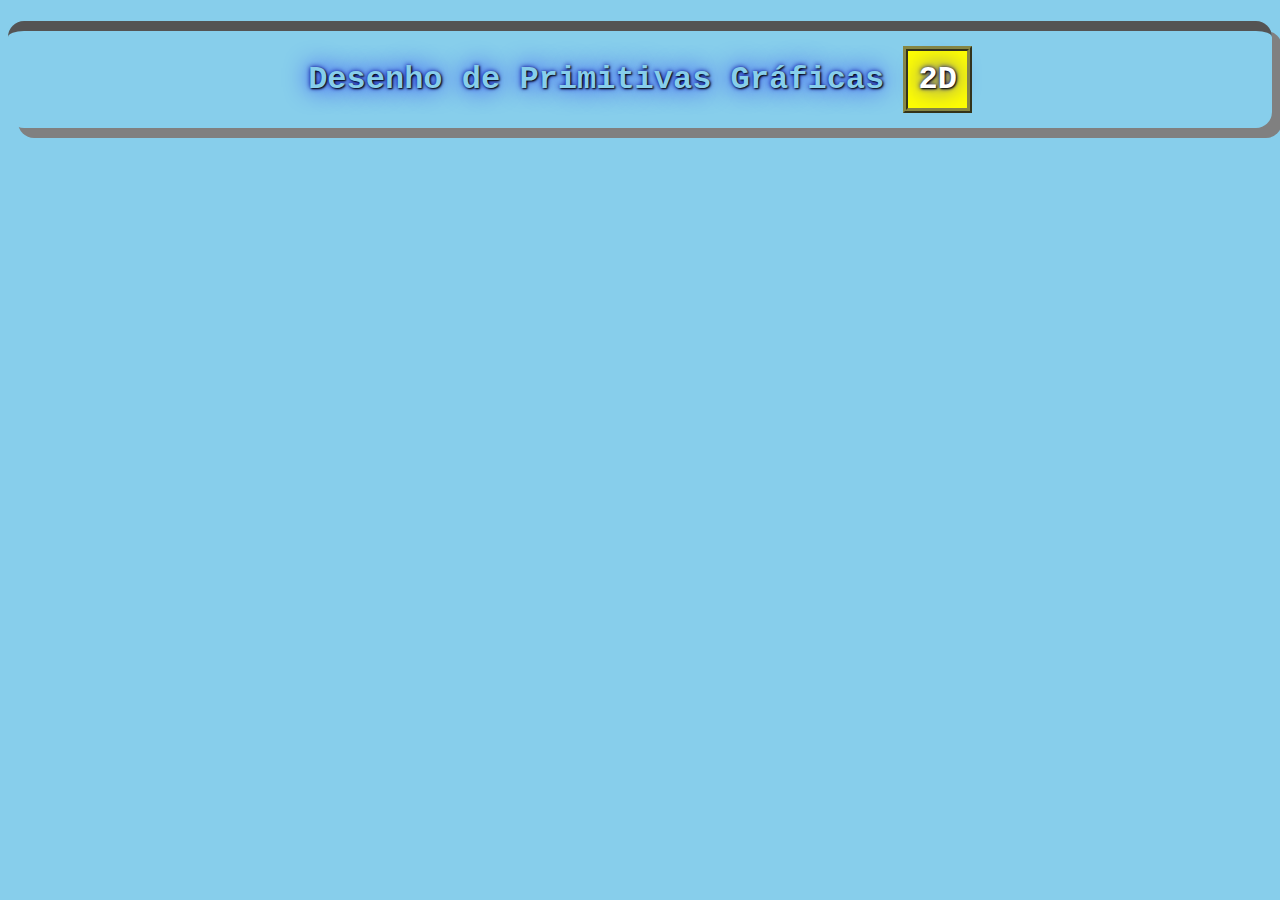
<file: index.html>
<!DOCTYPE html>
<html lang="en">

<head>

    <meta charset="UTF-8">
    <meta name="viewport" content="width=device-width, initial-scale=1.0">
    <script src="https://ajax.googleapis.com/ajax/libs/jquery/3.6.4/jquery.min.js"></script>
    <link rel="stylesheet" href="css/styles.css">

    <title>Mini Game MARIO BROSS</title>

</head>


<body>

    <div id="conteiner">

        <h1 style="border-top: 10px outset black; border-radius: .5em; padding: 30px; box-shadow: 10px 10px grey;">
            Desenho de Primitivas Gráficas <span class="bloco">2D</span></h1>

        <h3>Efeito de colisão</h3>

    </div>

    <div class="modal">

        <div class="modal_content">
            <div>
                <p>Esperamos que tenha gostado de nossa apresentação !!</p>
                <p>Aperte <span id="btn_iniciar">aqui</span> e jogue o mini game</p>
            </div>
            <!-- <span class="close">&times;</span> -->
        </div>

    </div>


    <!-- <strong id="texto">Para iniciar o jogo aperte <button id="btn_iniciar">aqui</button></strong> -->


    <div id="main" style="display: none;">

        <div class="game-board">

            <img src="images/clouds.png" class="clouds">
            <img src="images/pipe.png" class="pipe">
            <img src="images/mario.gif" class="mario">

        </div>

    </div>


</body>

<script src="js/script.js"></script>

</html>
</file>
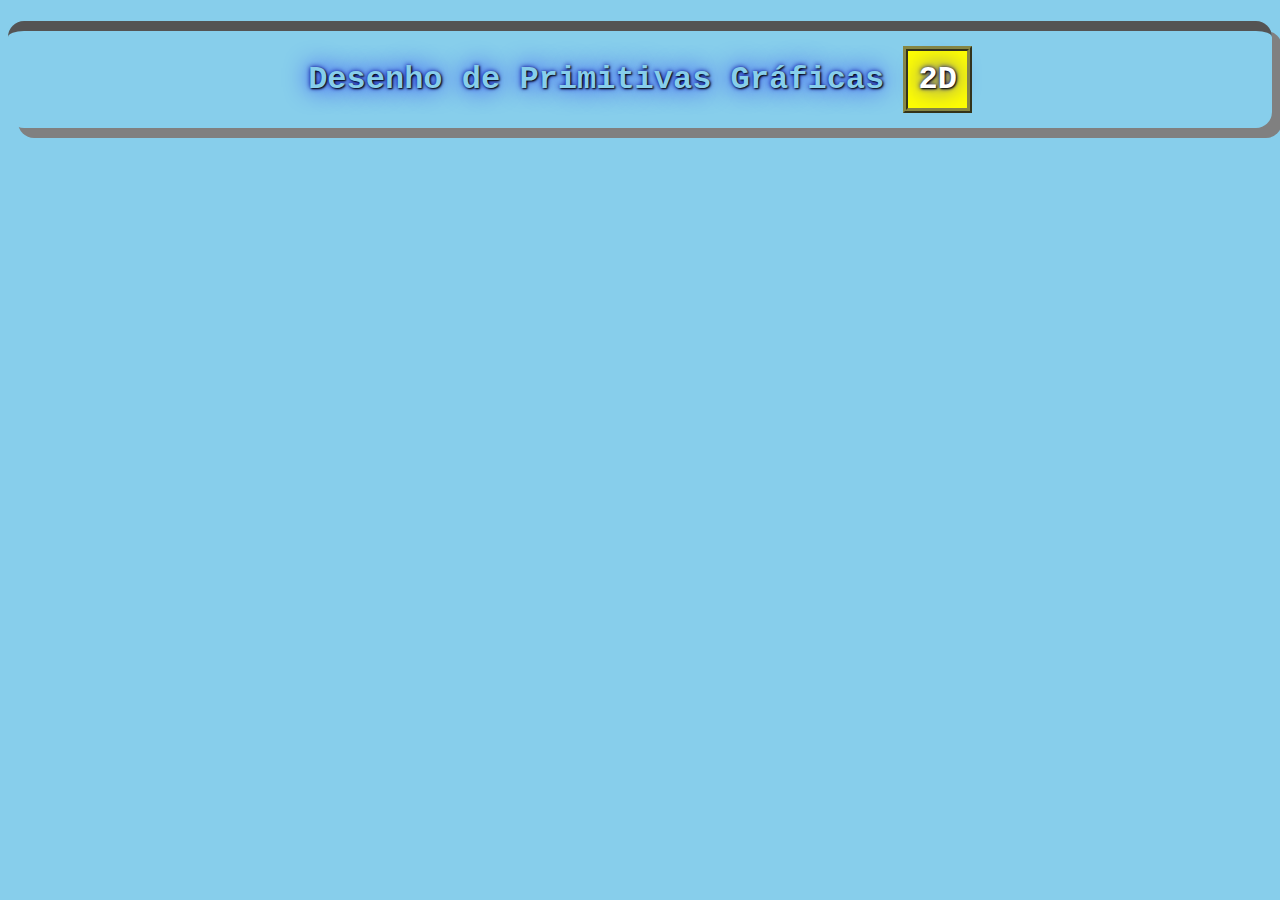
<file: minigame.html>
<!DOCTYPE html>
<html lang="en">

<head>

    <meta charset="UTF-8">
    <meta name="viewport" content="width=device-width, initial-scale=1.0">
    <script src="https://ajax.googleapis.com/ajax/libs/jquery/3.6.4/jquery.min.js"></script>

    <title>Mini Game MARIO BROSS</title>

</head>

<style>
    body {
        background: #87CEEB;
        overflow: hidden;
    }

    #conteiner{
        text-align: center;
        color: #87CEEB;
    }

    h1{
        font-family: 'Courier New', Courier, monospace;
        text-shadow: 1px 1px 2px black, 0 0 25px blue, 0 0 5px darkblue;
        padding-top: 100px;
    }

    p {
        color: black;
        font-size: x-large;
    }

    .bloco {
        font-weight: bold;
        border: 5px solid rgb(136, 136, 68);
        border-style: ridge;
        padding: 10px;
        color: white;
        background-color: yellow;
    }

    .game-board {
        width: 90%;
        height: 500px;
        border: 10px solid black;
        /* border-bottom: 15px solid green; */
        box-shadow: 10px 10px green;
        margin: 0 auto;
        position: relative;
        overflow: hidden;
        background: linear-gradient(#87CEEB, #E0F6FF);
    }

    .pipe {
        position: absolute;
        bottom: 0;
        width: 80px;
        animation: pipe-animation 1.5s infinite linear;
    }

    @keyframes pipe-animation {
        from {
            right: -80px;
        }

        to {
            right: 100%;
        }
    }

    .mario {
        width: 150px;
        position: absolute;
        bottom: 0;
    }

    .jump {
        animation: jump 500ms ease-out;
    }

    @keyframes jump {
        0% {
            bottom: 0;
        }

        40% {
            bottom: 180px;
        }

        50% {
            bottom: 180px;
        }

        60% {
            bottom: 180px;
        }

        100% {
            bottom: 0px;
        }
    }

    .clouds {
        position: absolute;
        width: 550px;
        animation: clouds-animation 20s infinite linear;
    }

    @keyframes clouds-animation {
        from {
            right: -550px;
        }

        to {
            right: 100%;
        }
    }

    strong {
        margin: 0;
        text-align: center;
        width: 100%;
        display: block;
        padding-bottom: 1em;
        font-family: 'Courier New', Courier, monospace;
    }

   
    button {
        border: none;
        background: local;
        font-weight: bold;
        cursor: pointer;
    }


    .modal {
        display: none;
        position: fixed;
        z-index: 1;
        padding-top: 100px;
        left: 0;
        top: 135px;
        width: 100%;
        height: 100%;
        overflow: auto;
        background-color: rgb(0, 0, 0);
        background-color: rgba(0, 0, 0, 0.4);
    }

    .modal_content {
        background-color: #fefefe;
        margin: auto;
        padding: 20px;
        width: 80%;
        border-top-right-radius: .5em;
        border-top-left-radius: .5em;
        padding-top: .5em;
        text-align: center;
        size: 1em;
        font-weight: bold;
        color: white;
        font-size: medium;
        font-style: italic;
        box-shadow: 0 .125rem .25rem .1rem rgba(180, 175, 210, 0.9);
    }

    .close {
        color: #aaaaaa;
        float: right;
        font-size: 28px;
        font-weight: bold;
    }

    #btn_iniciar:hover,
    #btn_iniciar:focus {
        color: #000;
        text-decoration: none;
        cursor: pointer;
    }

    #btn_iniciar{
        text-decoration: underline;
        cursor: pointer;
    }



</style>


<body>

    <div id="conteiner">

        <h1 style="border-top: 10px outset black; border-radius: .5em; padding: 30px; box-shadow: 10px 10px grey;">
            Desenho de Primitivas Gráficas <span class="bloco">2D</span></h1>

        <h3>Efeito de colisão</h3>
           
        </div>

    <div class="modal">

        <div class="modal_content">
            <div>
                <p>Esperamos que tenha gostado de nossa apresentação !!</p>
                <p>Aperte <span id="btn_iniciar">aqui</span> e jogue o mini game</p>
            </div>
            <!-- <span class="close">&times;</span> -->
        </div>

    </div>


    <!-- <strong id="texto">Para iniciar o jogo aperte <button id="btn_iniciar">aqui</button></strong> -->


    <div id="main" style="display: none;">

        <div class="game-board">

            <img src="/clouds.png" class="clouds">
            <img src="/pipe.png" class="pipe">
            <img src="/mario.gif" class="mario">

        </div>

    </div>


</body>

<script>

    $(document).ready(() => {


        setTimeout(function () {
            $(".modal").css("display", "block")
        }, 1000)


        $("#btn_iniciar").on("click", () => {
            $(".modal").css("display", "none")
            $("#main").show()
            $("#texto").html('Para reinciar recarregue a página')

        })

        const mario = document.querySelector('.mario')
        const pipe = document.querySelector('.pipe')

        const jump = () => {
            mario.classList.add('jump')

            setTimeout(() => {
                mario.classList.remove("jump")
            }, 500)
        }

        const loop = setInterval(() => {

            const pipePosition = pipe.offsetLeft;
            const marioPosition = +window.getComputedStyle(mario).bottom.replace('px', '');

            if (pipePosition <= 120 && pipePosition > 0 && marioPosition < 80) {

                pipe.style.animation = 'none';
                pipe.style.left = `${pipePosition}px`;

                mario.style.animation = 'none';
                mario.style.left = `${marioPosition}px`;

                mario.src = 'game-over.png'
                mario.style.width = '75px'
                mario.style.marginLeft = '50px'

                clearInterval(loop)

            }

        }, 10)

        document.addEventListener('keydown', jump)

    })

</script>

</html>
</file>
<file: css/styles.css>
body {
        background: #87CEEB;
        overflow: hidden;
    }

    #conteiner{
        text-align: center;
        color: #87CEEB;
    }

    h1{
        font-family: 'Courier New', Courier, monospace;
        text-shadow: 1px 1px 2px black, 0 0 25px blue, 0 0 5px darkblue;
        padding-top: 100px;
    }

    p {
        color: black;
        font-size: x-large;
    }

    .bloco {
        font-weight: bold;
        border: 5px solid rgb(136, 136, 68);
        border-style: ridge;
        padding: 10px;
        color: white;
        background-color: yellow;
    }

    .game-board {
        width: 90%;
        height: 500px;
        border: 10px solid black;
        /* border-bottom: 15px solid green; */
        box-shadow: 10px 10px green;
        margin: 0 auto;
        position: relative;
        overflow: hidden;
        background: linear-gradient(#87CEEB, #E0F6FF);
    }

    .pipe {
        position: absolute;
        bottom: 0;
        width: 80px;
        animation: pipe-animation 1.5s infinite linear;
    }

    @keyframes pipe-animation {
        from {
            right: -80px;
        }

        to {
            right: 100%;
        }
    }

    .mario {
        width: 150px;
        position: absolute;
        bottom: 0;
    }

    .jump {
        animation: jump 500ms ease-out;
    }

    @keyframes jump {
        0% {
            bottom: 0;
        }

        40% {
            bottom: 180px;
        }

        50% {
            bottom: 180px;
        }

        60% {
            bottom: 180px;
        }

        100% {
            bottom: 0px;
        }
    }

    .clouds {
        position: absolute;
        width: 550px;
        animation: clouds-animation 20s infinite linear;
    }

    @keyframes clouds-animation {
        from {
            right: -550px;
        }

        to {
            right: 100%;
        }
    }

    strong {
        margin: 0;
        text-align: center;
        width: 100%;
        display: block;
        padding-bottom: 1em;
        font-family: 'Courier New', Courier, monospace;
    }

   
    button {
        border: none;
        background: local;
        font-weight: bold;
        cursor: pointer;
    }


    .modal {
        display: none;
        position: fixed;
        z-index: 1;
        padding-top: 100px;
        left: 0;
        top: 135px;
        width: 100%;
        height: 100%;
        overflow: auto;
        background-color: rgb(0, 0, 0);
        background-color: rgba(0, 0, 0, 0.4);
    }

    .modal_content {
        background-color: #fefefe;
        margin: auto;
        padding: 20px;
        width: 80%;
        border-top-right-radius: .5em;
        border-top-left-radius: .5em;
        padding-top: .5em;
        text-align: center;
        size: 1em;
        font-weight: bold;
        color: white;
        font-size: medium;
        font-style: italic;
        box-shadow: 0 .125rem .25rem .1rem rgba(180, 175, 210, 0.9);
    }

    .close {
        color: #aaaaaa;
        float: right;
        font-size: 28px;
        font-weight: bold;
    }

    #btn_iniciar:hover,
    #btn_iniciar:focus {
        color: #000;
        text-decoration: none;
        cursor: pointer;
    }

    #btn_iniciar{
        text-decoration: underline;
        cursor: pointer;
    }
</file>
